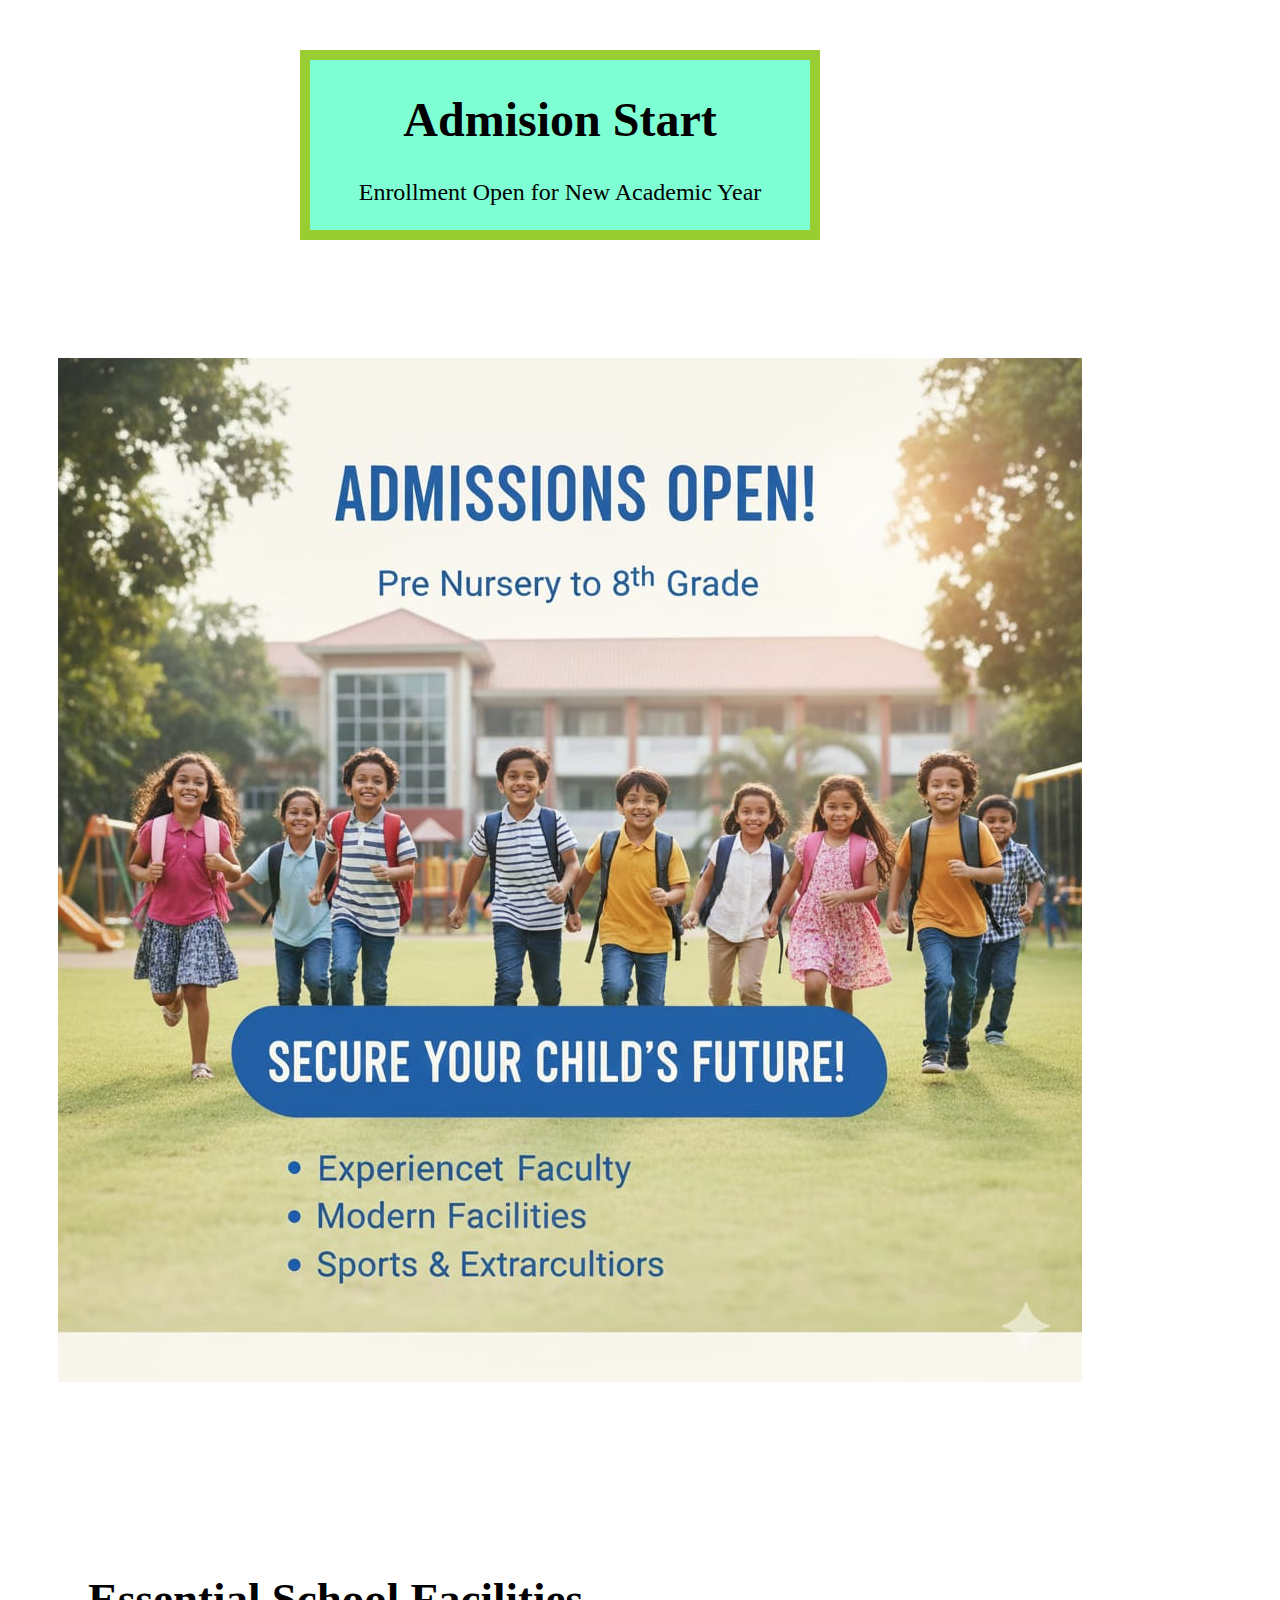
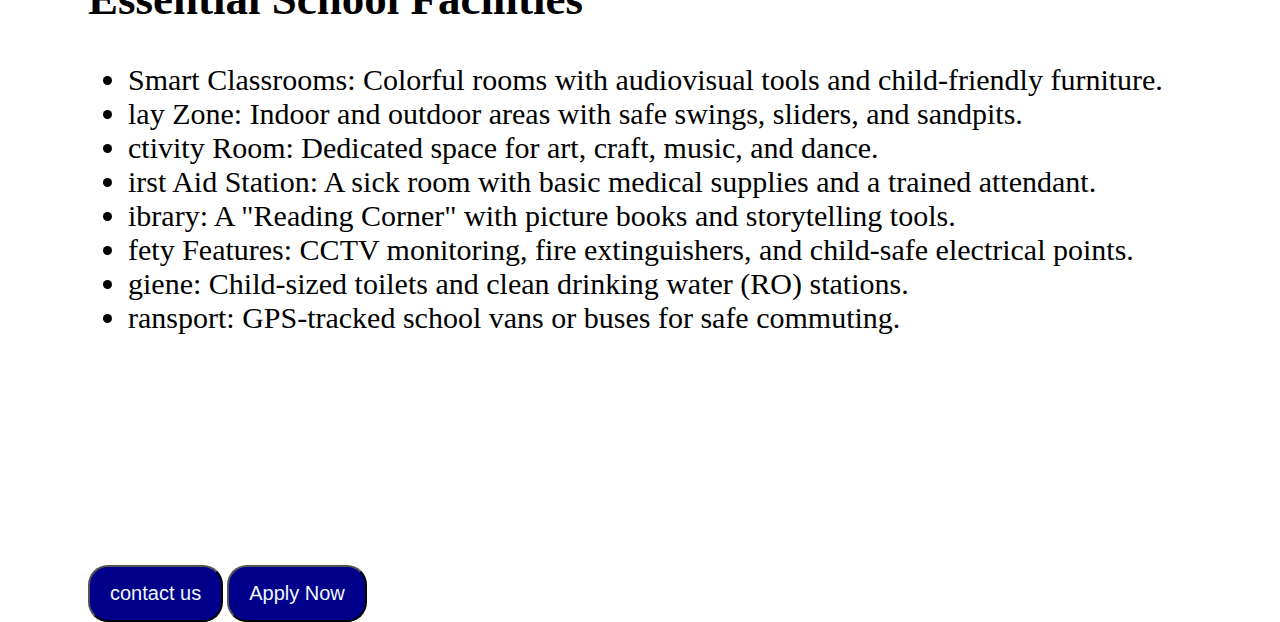
<file: index.html>
<!DOCTYPE html>
<html lang="en">
<head>
    <meta charset="UTF-8">
    <meta name="viewport" content="width=device-width, initial-scale=1.0">
    <title>My fist github</title>
    <link rel="icon" href="ph.jfif">
    <link rel="stylesheet" href="styles.css">
</head>
<body>
    <div id="head">
        <h1 >Admision Start</h1>
        <p style="width: 500px;;">Enrollment Open for New Academic Year</p>
    </div>
    
    <div class="imge">
          <img src="img.jpeg" alt="school Admision">


    </div>

    
    
    <div class="frm">
        <h2>Essential School Facilities</h2>
        <ul >
            <li>Smart Classrooms: Colorful rooms with audiovisual tools and child-friendly furniture.</li>
            <li>lay Zone: Indoor and outdoor areas with safe swings, sliders, and sandpits.</li>
            <li>ctivity Room: Dedicated space for art, craft, music, and dance.</li>
            <li>irst Aid Station: A sick room with basic medical supplies and a trained attendant.</li>
            <li>ibrary: A "Reading Corner" with picture books and storytelling tools.</li>
            <li>fety Features: CCTV monitoring, fire extinguishers, and child-safe electrical points.</li>
            <li>giene: Child-sized toilets and clean drinking water (RO) stations.</li>
            <li>ransport: GPS-tracked school vans or buses for safe commuting.</li>
        </ul>
    </div>
    
    <div class="btn">
        <a href="problem2.html"><button>contact us</button></a>
        
        <a href="application.html"><button>Apply Now</button></a>
  
    </div>
    

</body>
</html>
</file>
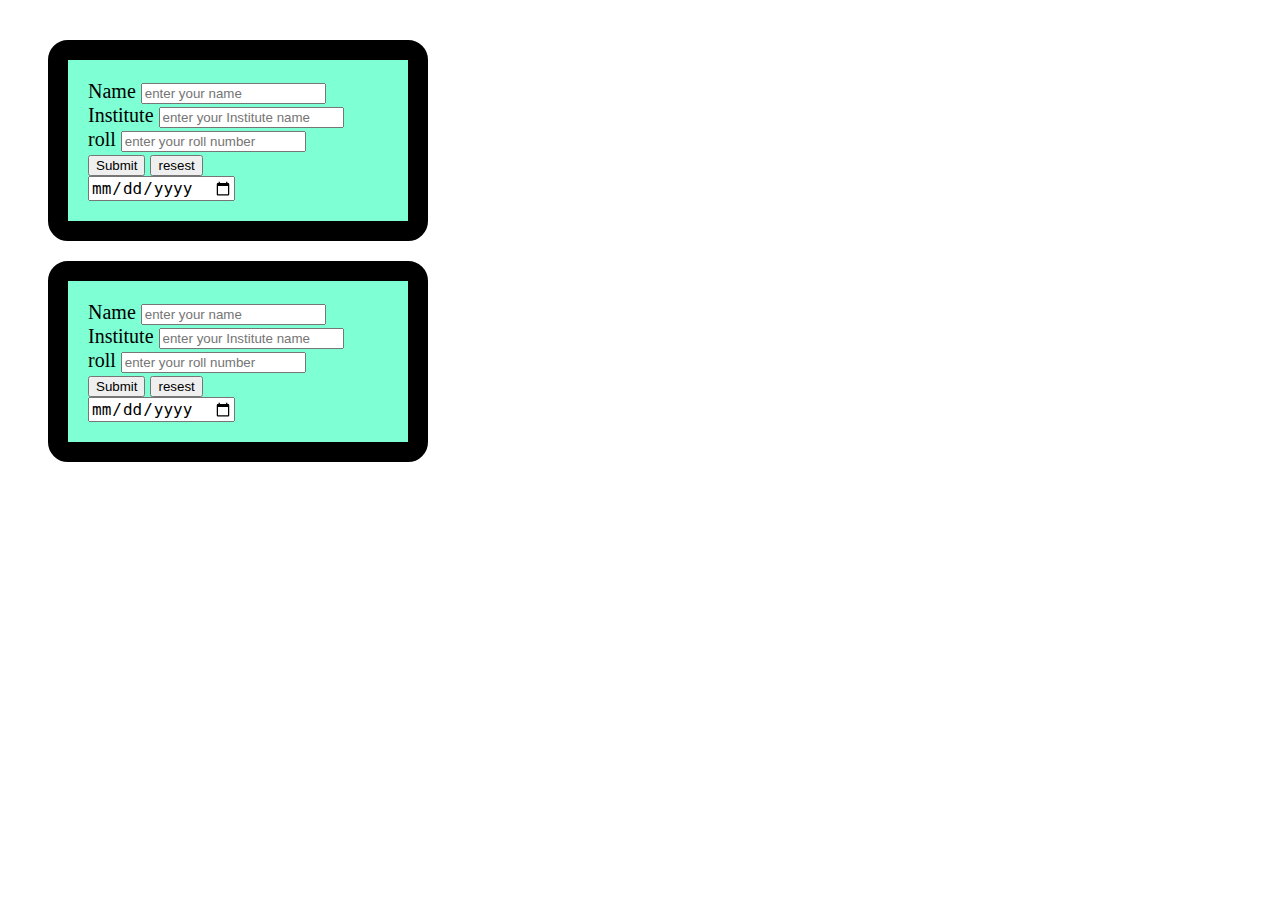
<file: application.html>
<!DOCTYPE html>
<html lang="en">
<head>
    <meta charset="UTF-8">
    <meta name="viewport" content="width=device-width, initial-scale=1.0">
    <title>application</title>
    <link rel="icon" href="ph.jfif">
    <link rel="stylesheet" href="styles.css">
</head>
<body>
    <form class="frm2">
        <label for="">Name</label>
        <input type="text" placeholder="enter your name">
        <br>
        <label for="">Institute</label>
        <input type="text" placeholder="enter your Institute name">
        <br>
        <label for="">roll</label>
        <input type="text" placeholder="enter your roll number">
        <br>
        <input type="button" value="Submit">
        <input type="reset" value="resest">
        <br>
        <input style="font-size: large;" type="date" name="" id="">
        
    </form>
    <form class="frm2">
         <label for="">Name</label>
        <input type="text" placeholder="enter your name">
        <br>
        <label for="">Institute</label>
        <input type="text" placeholder="enter your Institute name">
        <br>
        <label for="">roll</label>
        <input type="text" placeholder="enter your roll number">
        <br>
        <input type="button" value="Submit">
        <input type="reset" value="resest">
        <br>
        <input style="font-size: large;" type="date" name="" id="">
    </form>
    
</body>
</html>
</file>
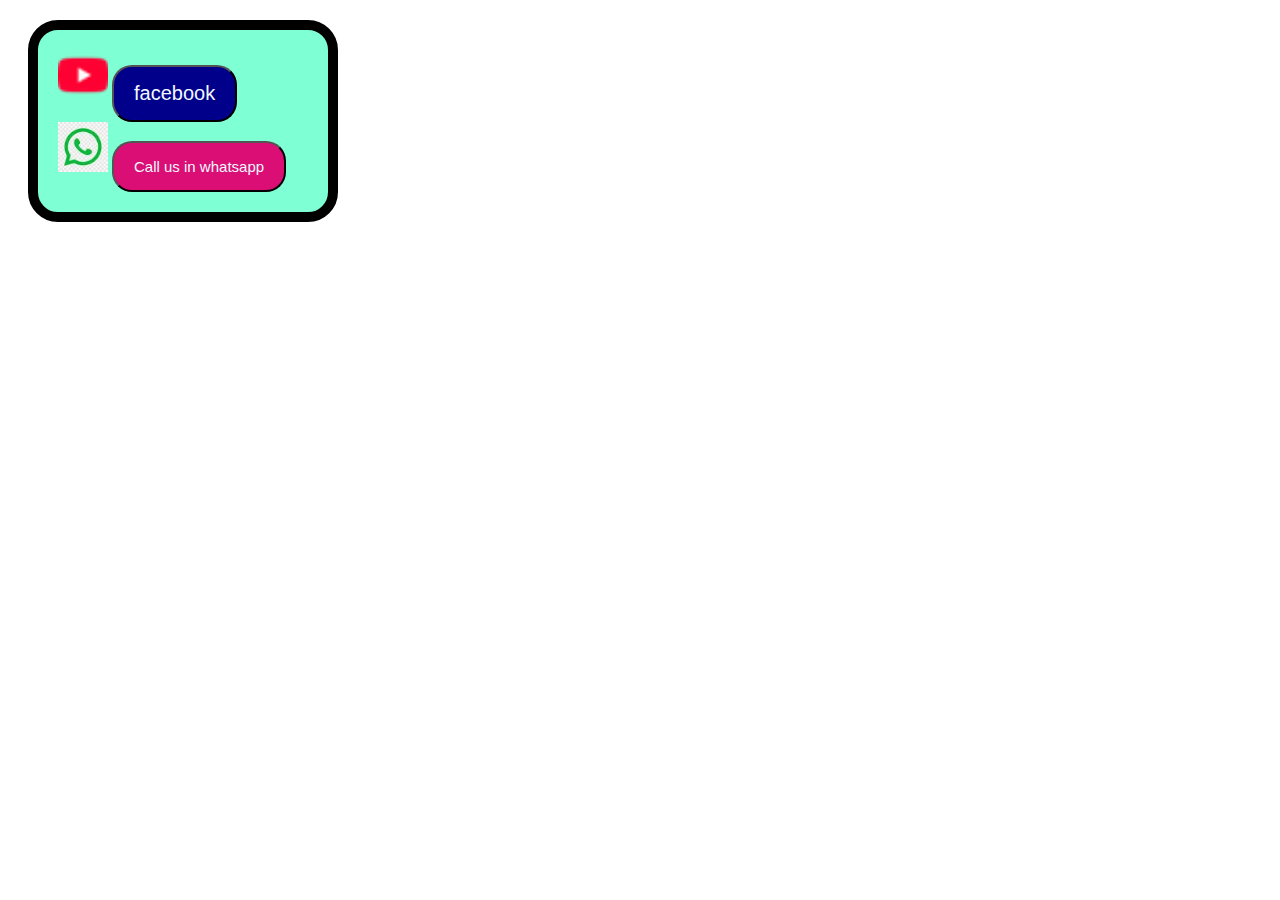
<file: problem2.html>
<!DOCTYPE html>
<html lang="en">
<head>
    <meta charset="UTF-8">
    <meta name="viewport" content="width=device-width, initial-scale=1.0">
    <title>contact page</title>
    <link rel="icon" href="ph.jfif">
    <link rel="stylesheet" href="styles.css">
  
</head>
<body>
    <div class="contact">
        <img src="youtube.png" width="50px" height="50px"  alt="">
        <a href="https://www.facebook.com/"><button>facebook</button></a>
        <br>
        <img src="whatsapp.png" width="50px" height="50px">
        <a href="https://wa.me/8801600690954"> <button style="font-size: 15px; background-color: rgb(218, 14, 116);" >Call us in whatsapp</button></a>

    </div>
    
    
</body>
</html>
</file>
<file: styles.css>
#head{
    position: absolute ;
    left: 300px;
    top: 50px;
    border: solid yellowgreen 10px;
    background-color: aquamarine;
    font-size: x-large;
    text-align: center;
}
.imge{
    position: relative;
    top: 350px;
    left: 50px;
    
}
.btn{
    position: relative;
    top: 700px;
    left: 80px;
    
    
}
button{
    padding: 15px 20px;
    font-size: 20px;
    border-radius: 20px;
    background-color: darkblue;
    color: aliceblue;
}
.frm{
    position: relative;
    top: 500px;
    left: 80px;
    font-size: 30px;
}
.frm2{
    font-size: 20px;
    position: relative;
    top: 20px;
    left: 20px;
    border: solid black 20px;
    margin: 20px;
    padding: 20px;
    border-radius: 20px;
    background-color: aquamarine;
    width: 300px;
}
.contact{
    border: solid black 10px;
    background-color: aquamarine;
    margin: 20px;
    padding: 20px;
    width: 250px;
    border-radius: 30px;
}
</file>
